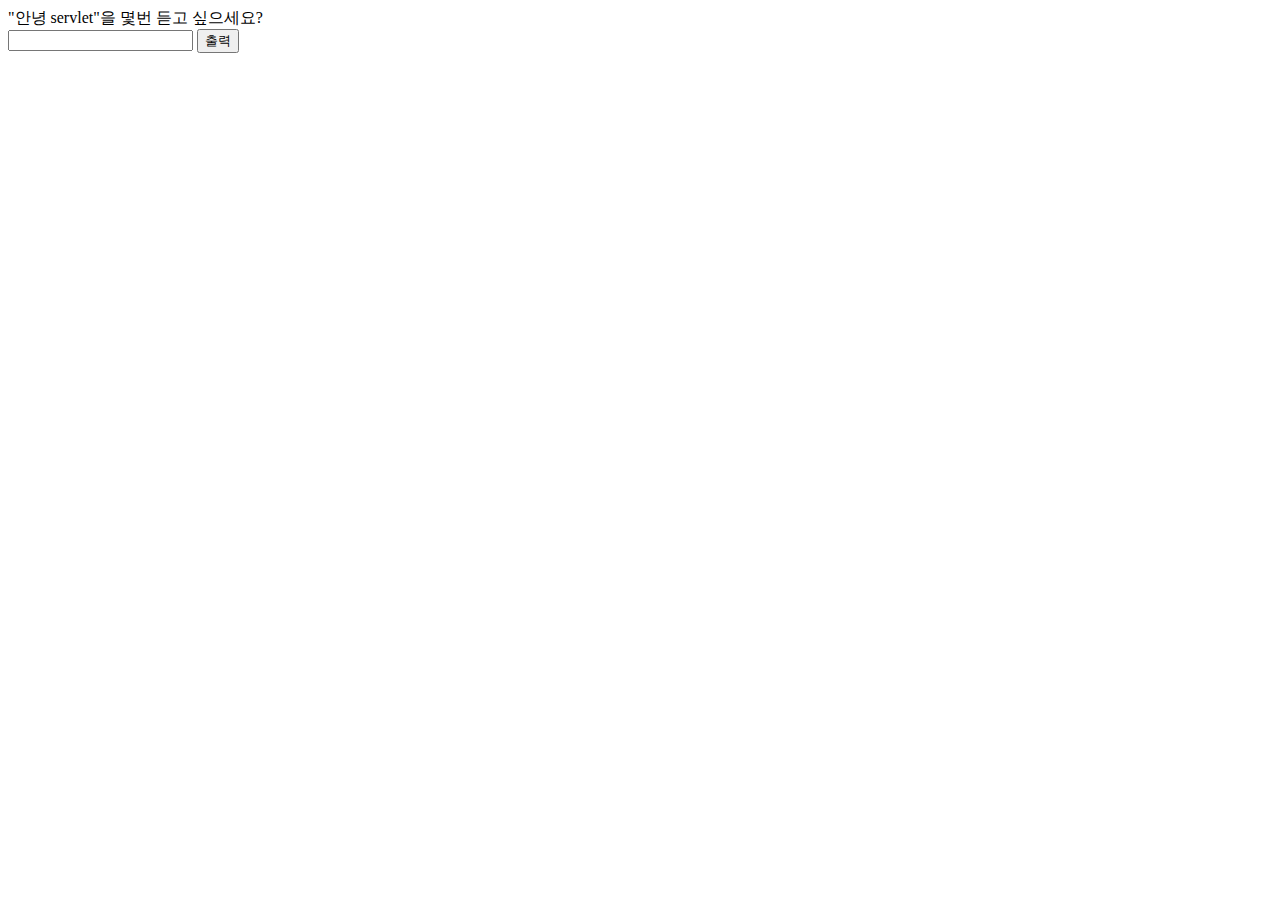
<file: 테스트_테스트/jsp/workspace/day02/WebContent/form.html>
<!DOCTYPE html>
<html>
<head>
<meta charset="UTF-8">
<title>Insert title here</title>
</head>
<body>
	<form action="cnt">
		<div>
			<label>"안녕 servlet"을 몇번 듣고 싶으세요?</label>
		</div>
		<div>
			<input type="text" name="cnt">
			<input type="submit" value="출력">
		</div>
	</form>
</body>
</html>
</file>
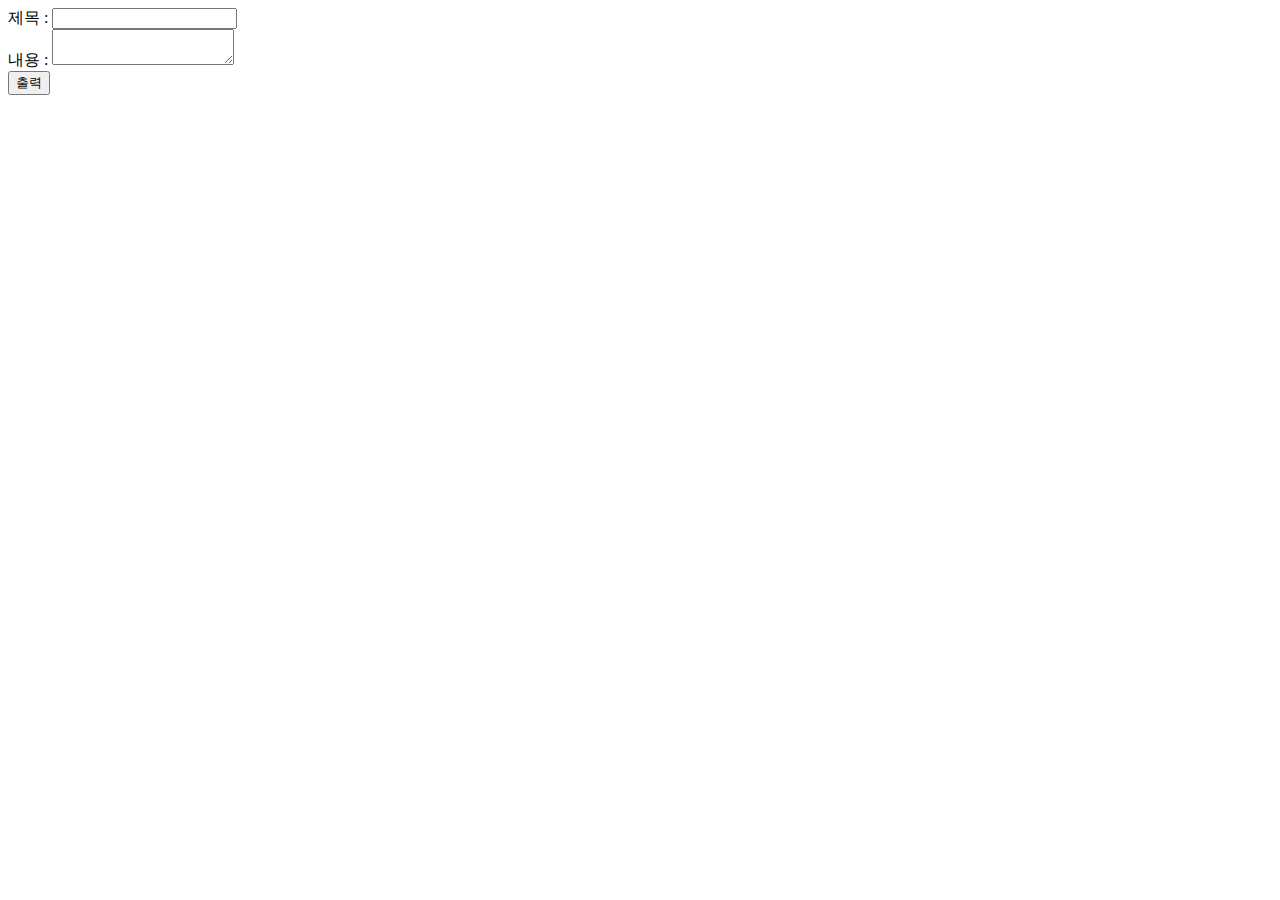
<file: 테스트_테스트/jsp/workspace/day02/WebContent/reg.html>
<!DOCTYPE html>
<html>
<head>
<meta charset="UTF-8">
<title>Insert title here</title>
</head>
<body>
	<!-- 기본  method = 'get' -->
	<form action="regit">
		<div>
			<label>제목 : </label>
			<input type="text" name="title">
		</div>
		<div>
			<label>내용 : </label>
			<textarea name="content"></textarea>
		</div>
		<div>
			<input type="submit" value="출력">
		</div>
	</form>
</body>
</html>
</file>
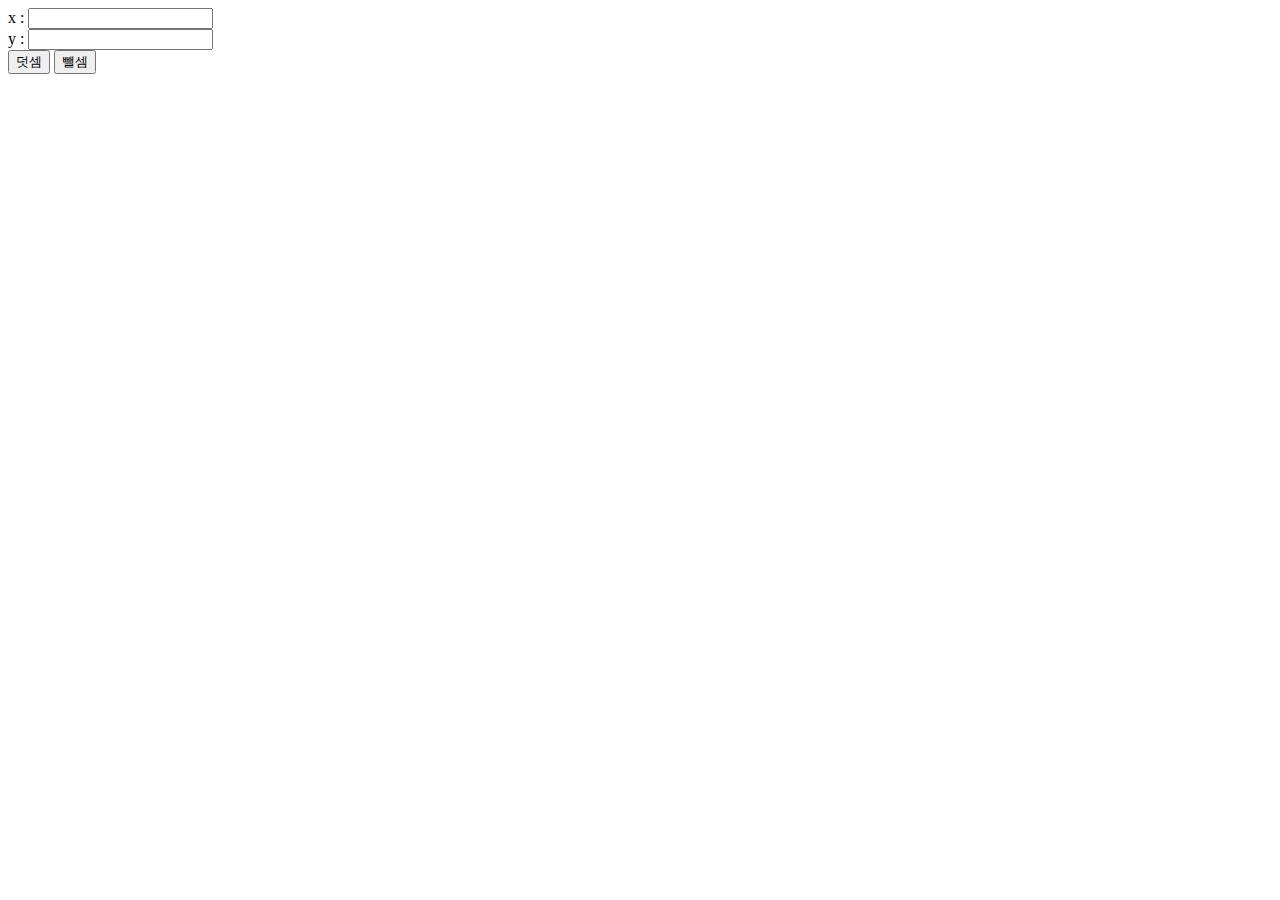
<file: 테스트_테스트/jsp/workspace/day03/WebContent/calc2.html>
<!DOCTYPE html>
<html>
<head>
<meta charset="UTF-8">
<title>Insert title here</title>
</head>
<body>
	<!-- 
		문제.
		result is [연산 결과값 입력]
		덧셈 버튼 클릭 -> 덧셈 연산결과
		뺄셈 버튼 클릭 -> 뺄셈 연산결과
		이 결과값을 출력하는 servlet을 작성
	 -->
	<form action="calc" method="post">
		<div>
			<label>x : </label>
			<input type="text" name="x">
		</div>
		<div>
			<label>y : </label>
			<input type="text" name="y">
		</div>
<!-- 		[내풀이] : 잘못된 풀이  = id추가 -->
<!-- 		<input type="submit" id="plus" value="덧셈"> -->
<!-- 		<input type="submit" id="minus" value="덧셈"> -->
<!-- 		[강사님] : name추가 -->
		<input type="submit" name="operator" value="덧셈">
		<input type="submit" name="operator" value="뺄셈">
	</form>
</body>
</html>
</file>
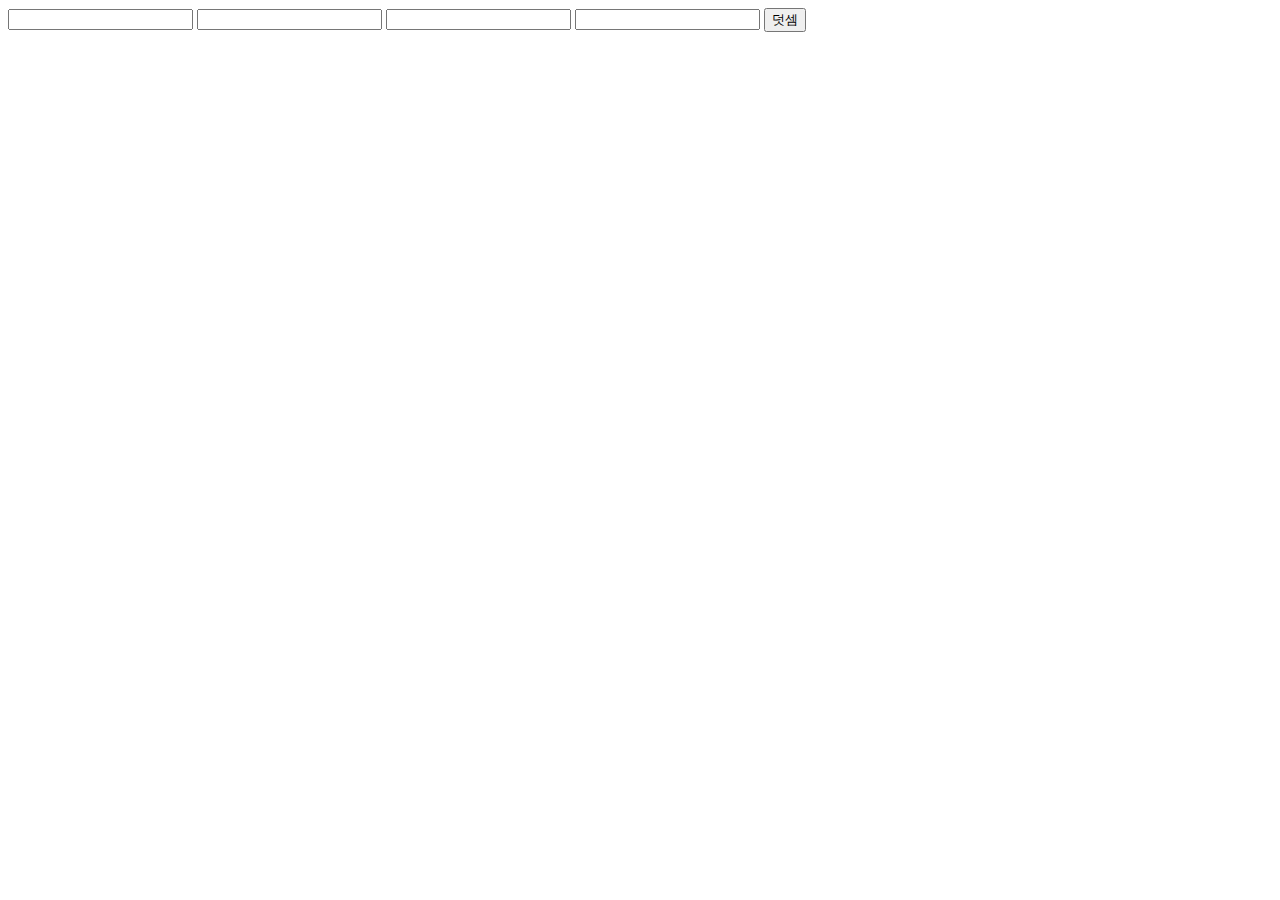
<file: 테스트_테스트/jsp/workspace/day03/WebContent/calc3.html>
<!DOCTYPE html>
<html>
<head>
<meta charset="UTF-8">
<title>Insert title here</title>
</head>
<body>
	<form action="calc3" method="post">
		<input type="text" name="num">
		<input type="text" name="num">
		<input type="text" name="num">
		<input type="text" name="num">
	
		<input type="submit" name="operator" value="덧셈">
	</form>
</body>
</html>
</file>
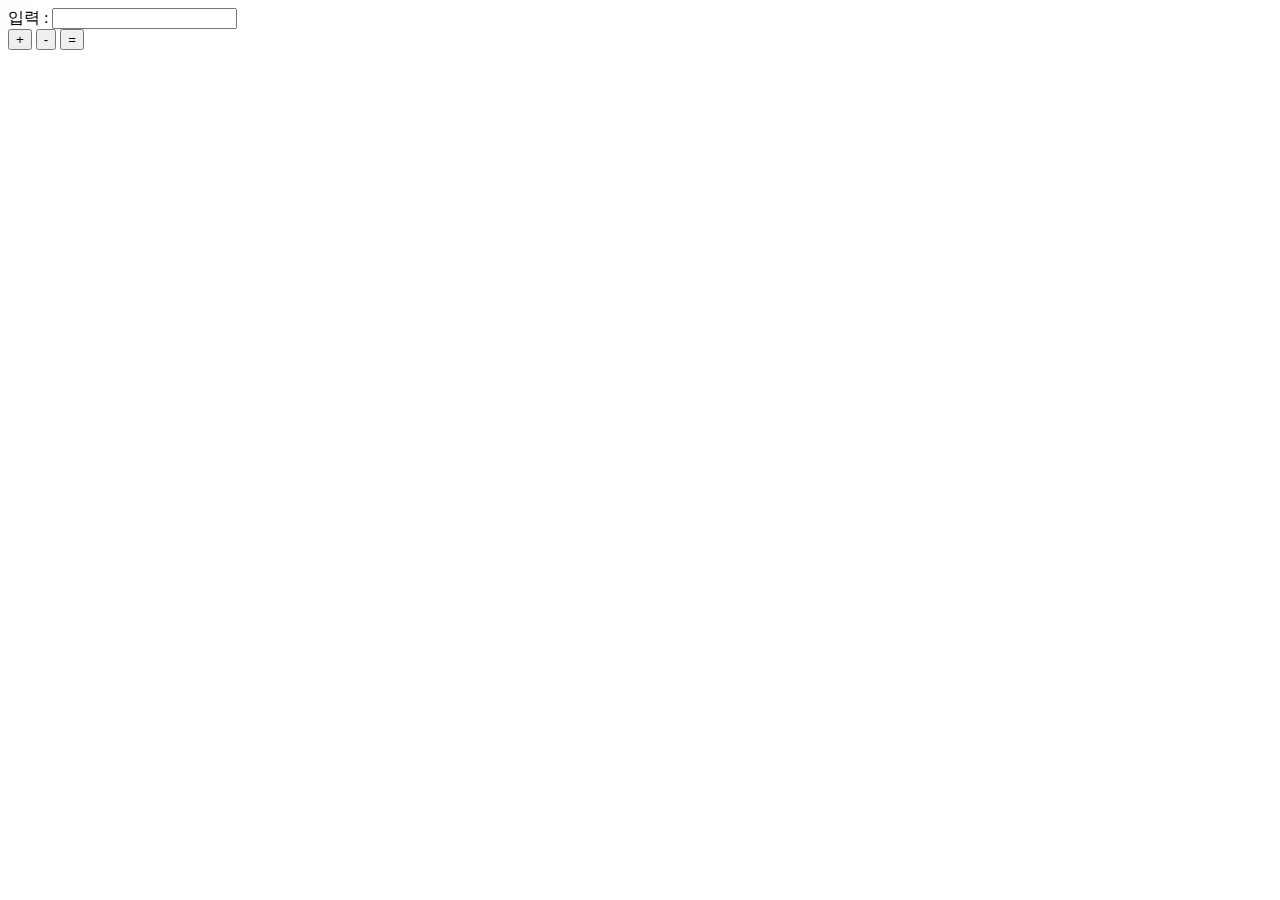
<file: 테스트_테스트/jsp/workspace/day03/WebContent/calc4.html>
<!DOCTYPE html>
<html>
<head>
<meta charset="UTF-8">
<title>Insert title here</title>
</head>
<body>
	<form action="calc4" method="post">
		<div>
			<label>입력 : </label>
			<input type="text" name="value">
		</div>
		<div>
			<input type="submit" name="operator" value="+">
			<input type="submit" name="operator" value="-">
			<input type="submit" name="operator" value="=">
		</div>
	</form>
</body>
</html>
</file>
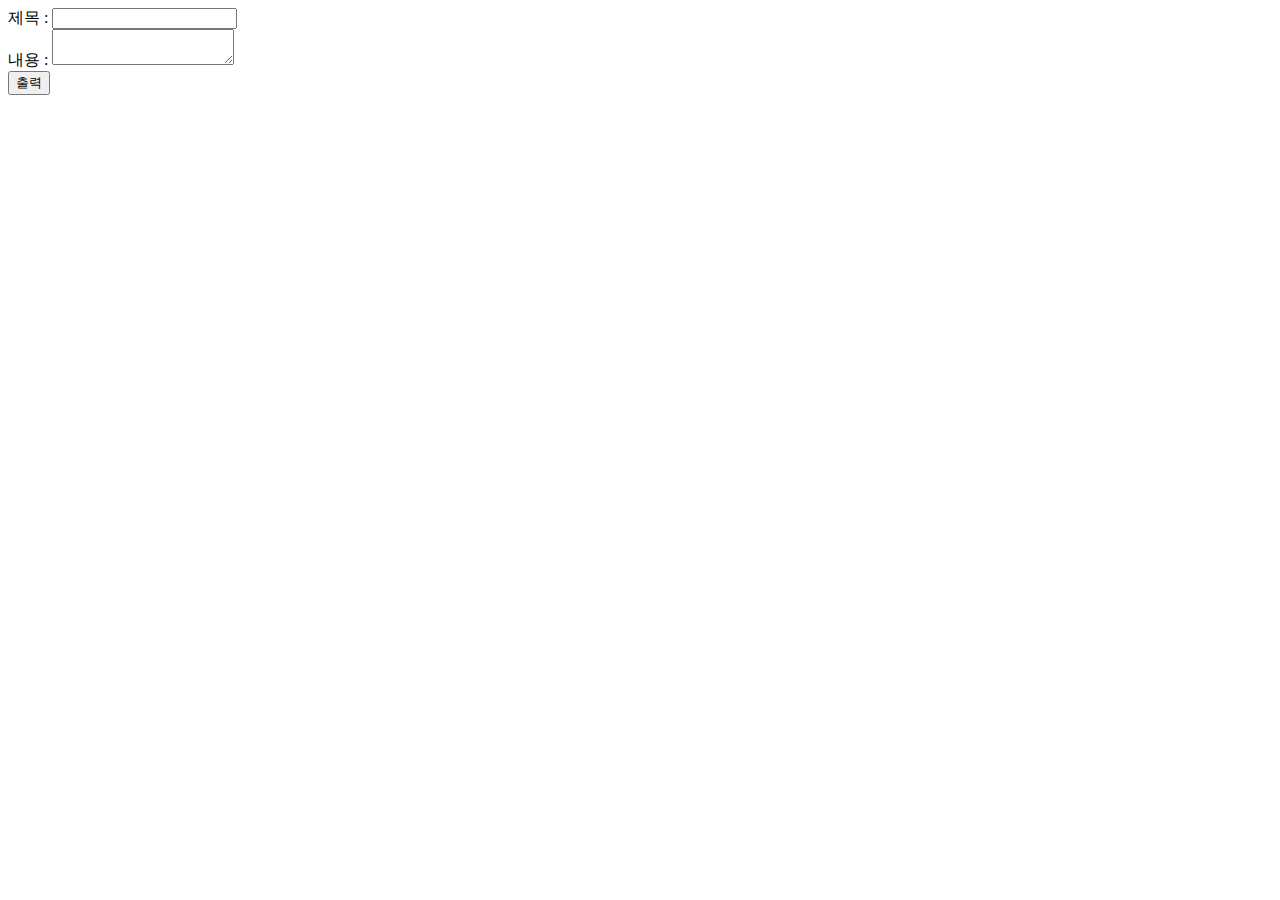
<file: 테스트_테스트/jsp/workspace/day03/WebContent/reg_post.html>
<!DOCTYPE html>
<html>
<head>
<meta charset="UTF-8">
<title>Insert title here</title>
</head>
<body>
	<!-- 기본  method = 'get' -->
	<form action="regit" method="post">
		<div>
			<label>제목 : </label>
			<input type="text" name="title">
		</div>
		<div>
			<label>내용 : </label>
			<textarea name="content"></textarea>
		</div>
		<div>
			<input type="submit" value="출력">
		</div>
	</form>
</body>
</html>
</file>
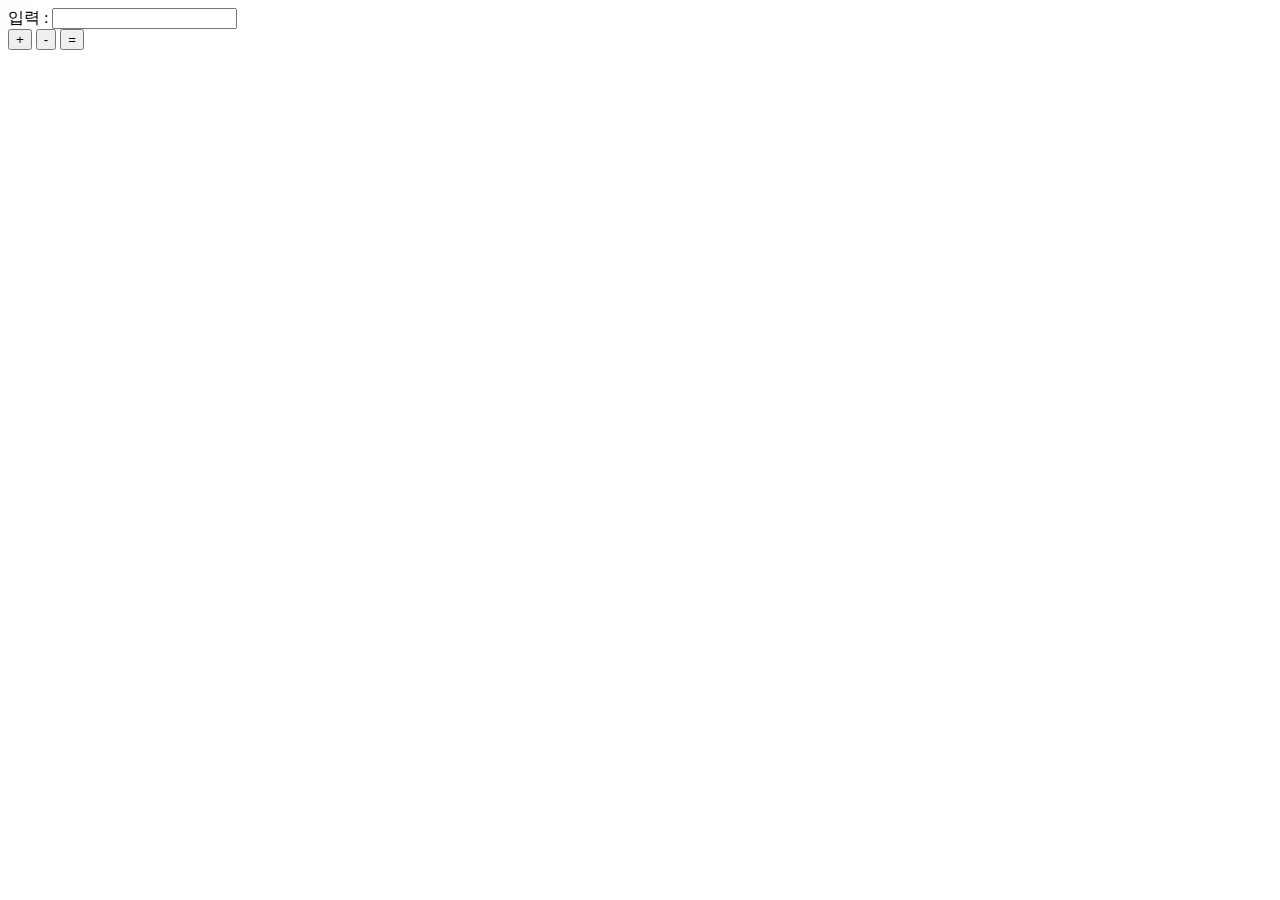
<file: 테스트_테스트/jsp/workspace/day04/WebContent/calc.html>
<!DOCTYPE html>
<html>
<head>
<meta charset="UTF-8">
<title>Insert title here</title>
</head>
<body>
	<form action="calc" method="post">
		<div>
			<label>입력 : </label>
			<input type="text" name="value">
		</div>
		<div>
			<input type="submit" name="operator" value="+">
			<input type="submit" name="operator" value="-">
			<input type="submit" name="operator" value="=">
		</div>
	</form>
</body>
</html>
</file>
